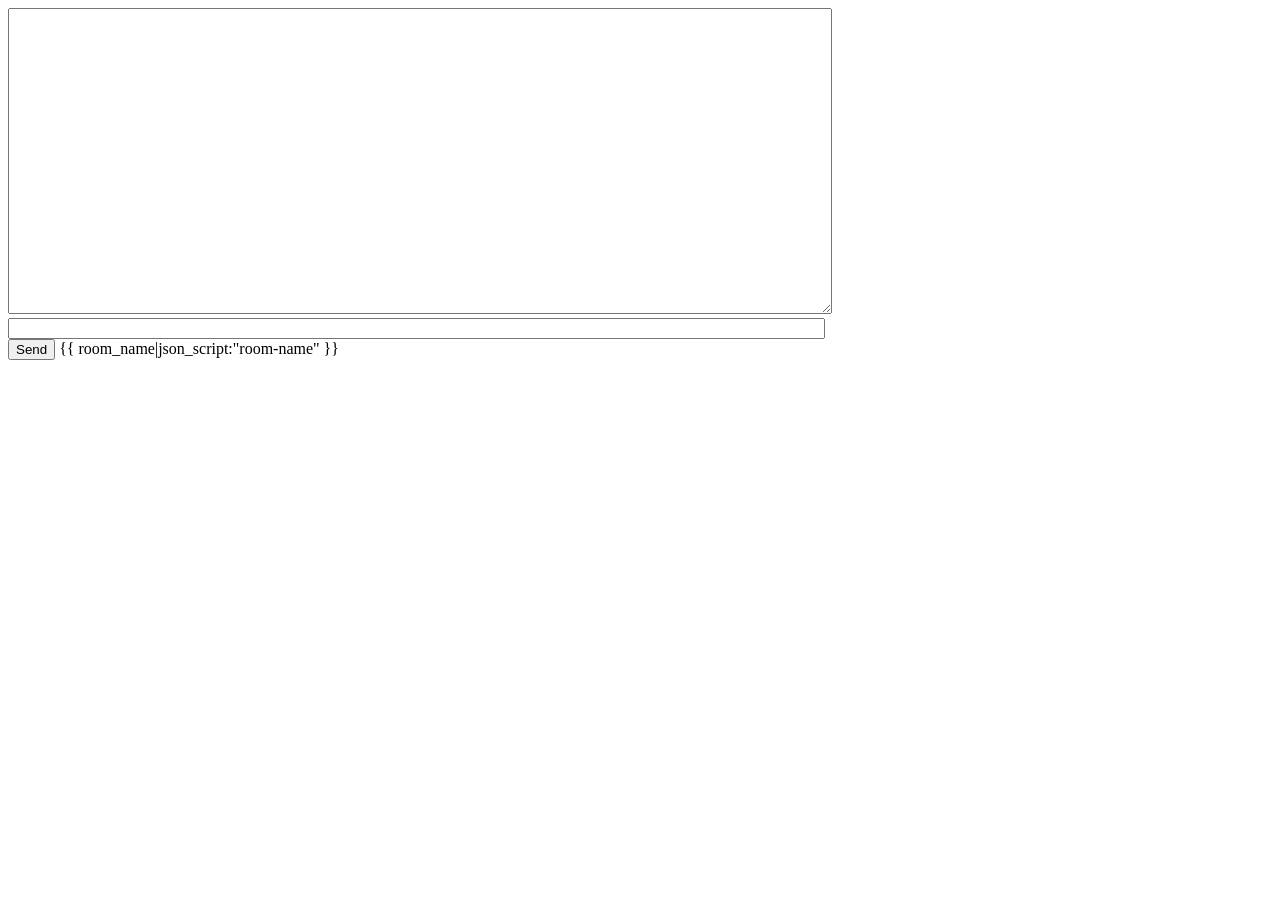
<file: Chat/templates/room.html>
<!DOCTYPE html>
<html>
<head>
    <meta charset="utf-8"/>
    <title>Chat Room</title>
</head>
<body>
    <textarea id="chat-log" cols="100" rows="20"></textarea><br>
    <input id="chat-message-input" type="text" size="100"><br>
    <input id="chat-message-submit" type="button" value="Send">
    {{ room_name|json_script:"room-name" }}
    <script>
        const roomName = JSON.parse(document.getElementById('room-name').textContent);

        const chatSocket = new WebSocket(
            'ws://'
            + window.location.host
            + '/ws/chat/'
            + roomName
            + '/'
        );

        chatSocket.onmessage = function(e) {
            const data = JSON.parse(e.data);
            document.querySelector('#chat-log').value += (data.message + '\n');
        };

        chatSocket.onclose = function(e) {
            console.error('Chat socket closed unexpectedly');
        };

        document.querySelector('#chat-message-input').focus();
        document.querySelector('#chat-message-input').onkeyup = function(e) {
            if (e.keyCode === 13) {  // enter, return
                document.querySelector('#chat-message-submit').click();
            }
        };

        document.querySelector('#chat-message-submit').onclick = function(e) {
            const messageInputDom = document.querySelector('#chat-message-input');
            const message = messageInputDom.value;
            chatSocket.send(JSON.stringify({
                'message': message
            }));
            messageInputDom.value = '';
        };
    </script>
</body>
</html>
</file>
